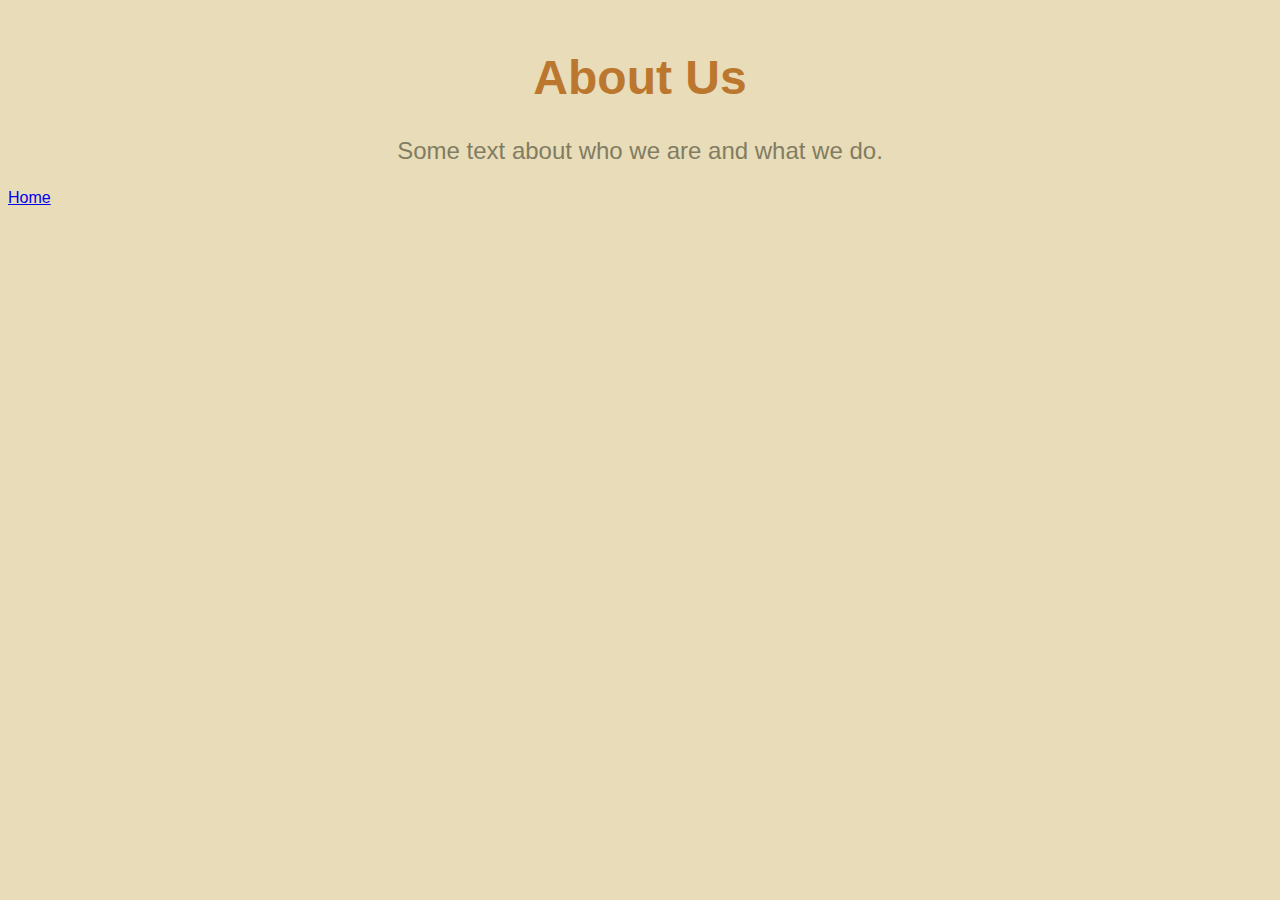
<file: about.html>
<!DOCTYPE html>
<html>
<head>
	<title>About Us</title>
	<style type="text/css">
		body {
			background-color: #E9DCB9;
			font-family: 'Roboto', sans-serif;
		}
		h1 {
			color: #BB772E;
			font-size: 48px;
			text-align: center;
			margin-top: 50px;
		}
		p {
			color: #817D62;
			font-size: 24px;
			text-align: center;
			margin-top: 20px;
		}
	</style>
</head>
<body>
	<h1>About Us</h1>
	<p>Some text about who we are and what we do.</p>
	<a href="index.html">Home</a>

</body>
</html>
</file>
